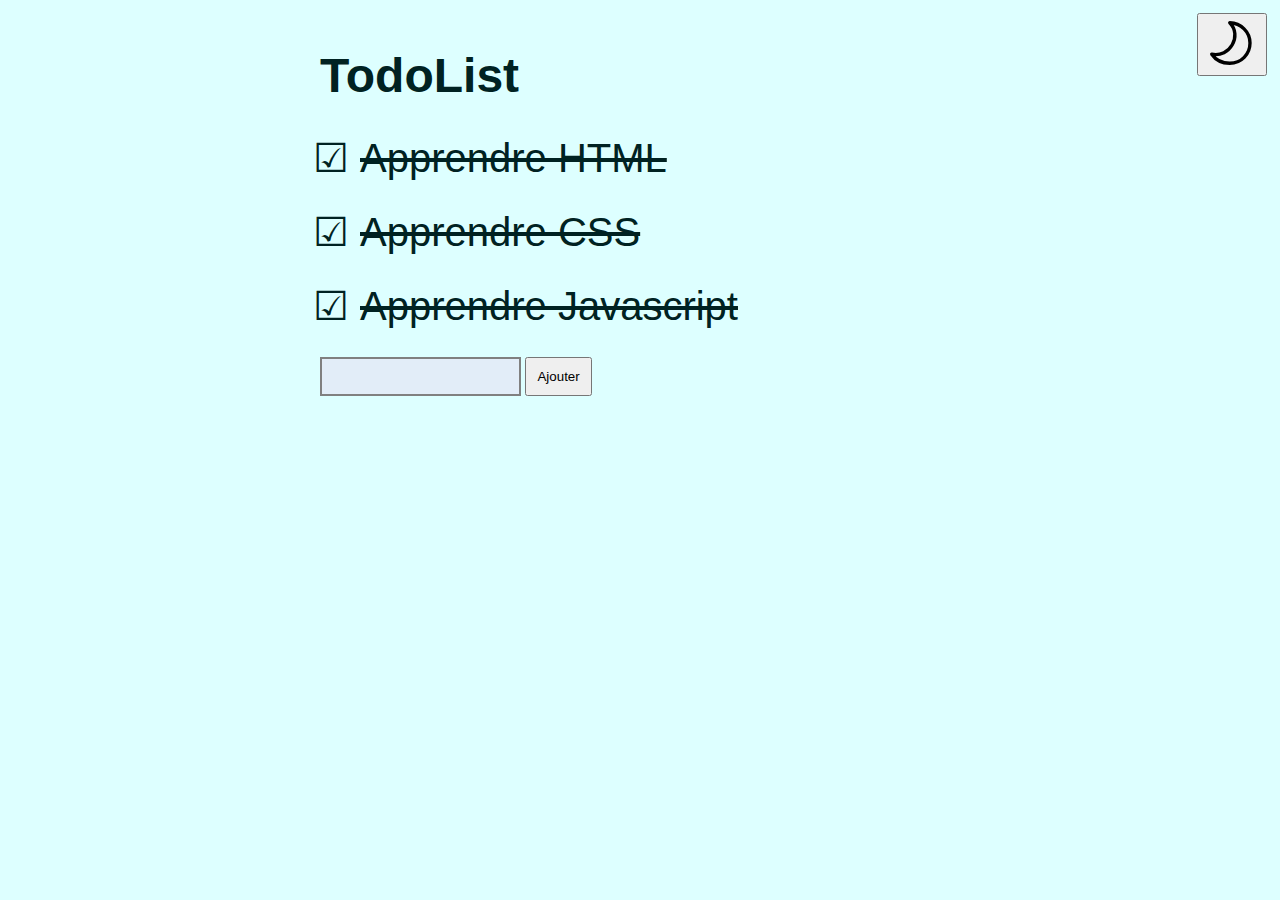
<file: todo.html>
<!DOCTYPE html>
<html lang="fr">
  <head>
    <meta charset="UTF-8" />
    <title>TodoList</title>
    <link rel="stylesheet" href="./css/style.css" />
  </head>
  <body>
    <h1>TodoList</h1>

    <!--Gestion du mode sombre-->
    <button id="darkmode-toggle">
      <img src="./images/moon.svg" alt="Dark mode" />
    </button>

    <!--Liste des taches-->
    <ul id="task-list">
      <li class="done">Apprendre HTML</li>
      <li class="done">Apprendre CSS</li>
      <li class="done">Apprendre Javascript</li>
    </ul>

    <!--Pour ajouter une nouvelle tache-->
    <form action="#">
      <input type="text" id="new-task" minlength="2" maxlength="20"/>
      <button type="submit" id="submit" >Ajouter</button>
    </form>

    <script src="./javascript/todo.js"></script>
  </body>
</html>
</file>
<file: css/style.css>
html {
  font-family: sans-serif;
}

body {
  width: 50%;
  max-width: 1000px;
  min-width: 600px;
  margin: 0 auto;
  background: #dff;
  color: #022;
  padding: 1em 3em;
  user-select: none;
}

/*Pour le mode sombre*/
body.dark {
  background: rgb(20, 19, 19);
  color: #dff;
}

h1 {
  font-size: 3rem;
}

#darkmode-toggle {
  position: absolute;
  top: 1em;
  right: 1em;
}

#darkmode-toggle img {
  max-width: 4em;
  height: auto;
}

#task-list > li {
  list-style: "☐ ";
  margin-bottom: 0.7em;
  font-size: clamp(1.5rem, 5vw, 2.5rem);
}

#task-list > li.done {
  text-decoration: line-through;
  list-style: "☑ ";
}

#new-task,
#submit {
  padding: 10px;
}

#new-task {
  border: 2px solid grey;
  background: rgb(226, 237, 248);
}

#new-task:focus {
  outline: 1px solid lightcoral;
  border: none;
  background: rgb(193, 190, 190);
}

#submit:hover {
  filter: brightness(80%);
  transition: 0.4s;
}

.delete-button {
  background-color: red;
  color: white;
  border: none;
  padding: 5px 10px;
  cursor: pointer;
  margin-left: 10px;
}

.delete-button:hover {
  filter: brightness(80%);
  transition: 0.4s;
}

@media screen and (max-width: 800px) {
  body {
    padding: 1em 2em;
    overflow: hidden;
  }
  #darkmode-toggle img {
    max-width: 2.5em;
    height: auto;
  }
  h1{
    font-size: 2.5rem;
  }

}

@media screen and (max-width: 600px) {
  #new-task,
  #submit {
    padding: 3px;
  }
  #new-task{
    margin-left: 10px;
  }
}
</file>
